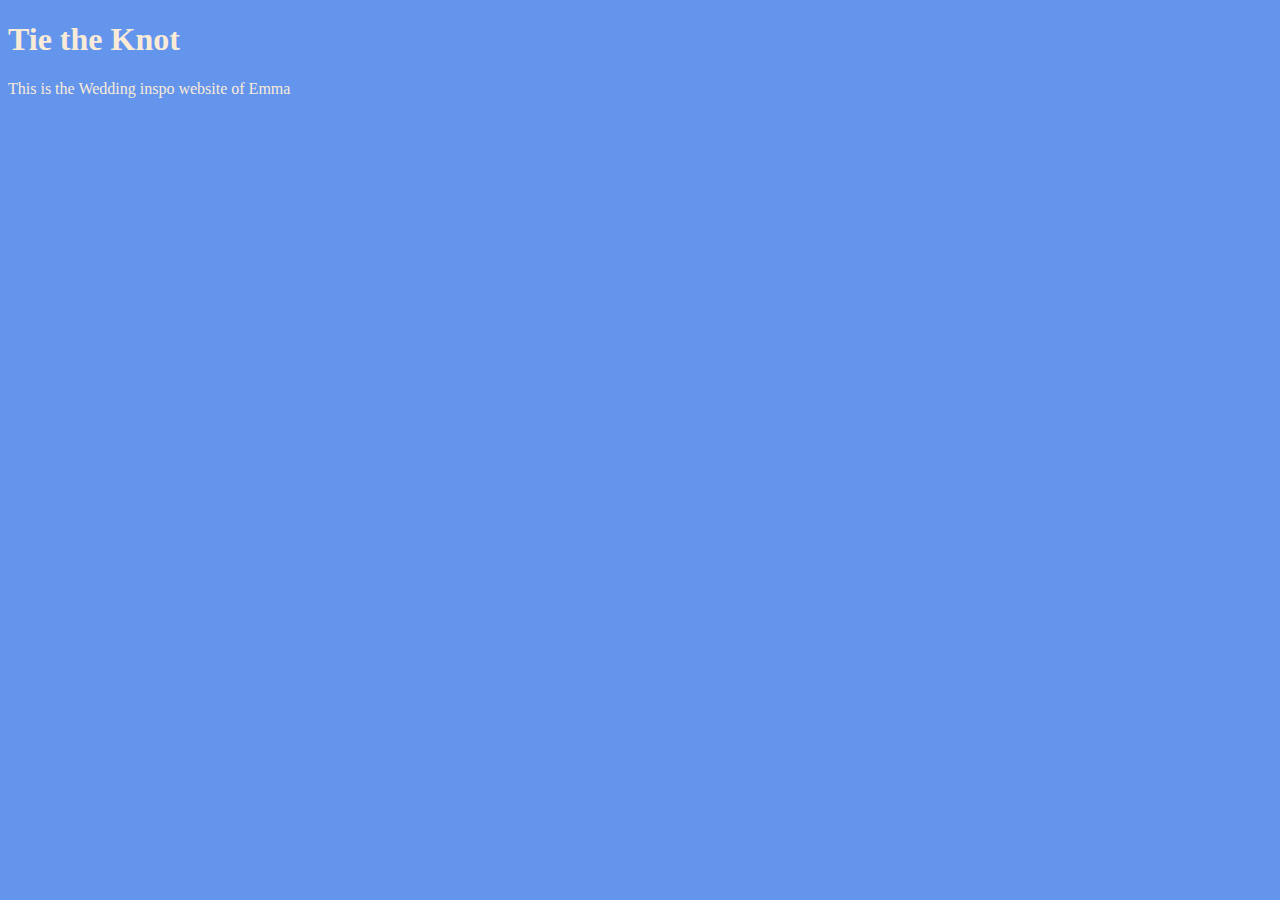
<file: unit_1/index.html>
<!DOCTYPE html>
	<html>
	<head>
		<title>Tie The Knot</title>
		<link rel="stylesheet" type="text/css" href="css/style.css">
	</head>
	<body>
	<h1>Tie the Knot</h1>
	<p>This is the Wedding inspo website of Emma</p>
	</body>
</html>
</file>
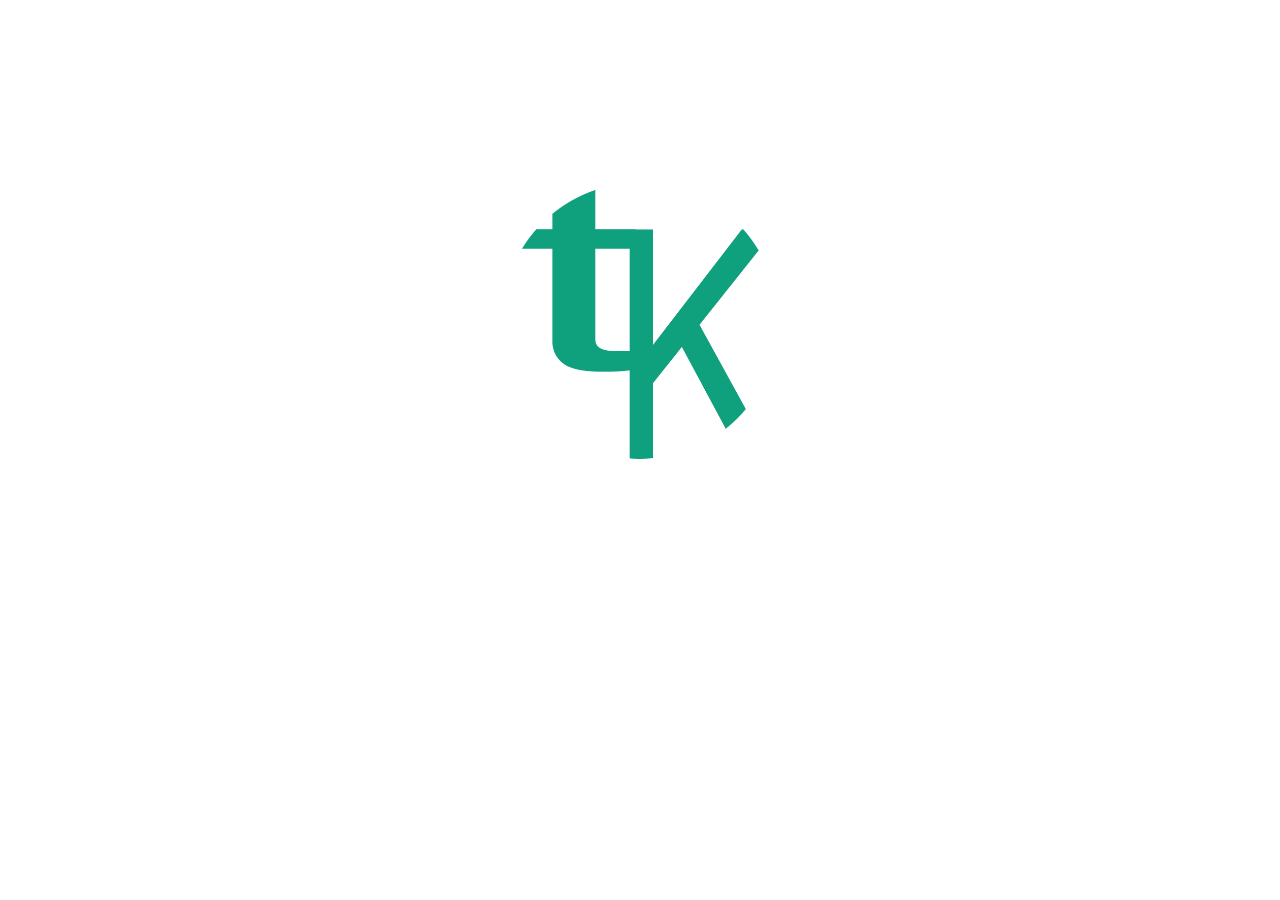
<file: unit_3/index.html>
<!DOCTYPE html>

<html>

	<head>
		<title>Tie the Knot</title>
		<link rel="stylesheet" type="text/css" href="css/style.css">
	</head>

	<body>
		<h1 id="main"> Inspire and be Inspired</h1>
		<img src="images/logo.png" alt="logo" height="300" width="300">
		<p>&hearts; TIE THE KNOT &hearts;</p>
		<p>contact <a href="mailto:e_r_d@live.com? subject=I love weddings">me</a> </p>
	</body>

</html>
</file>
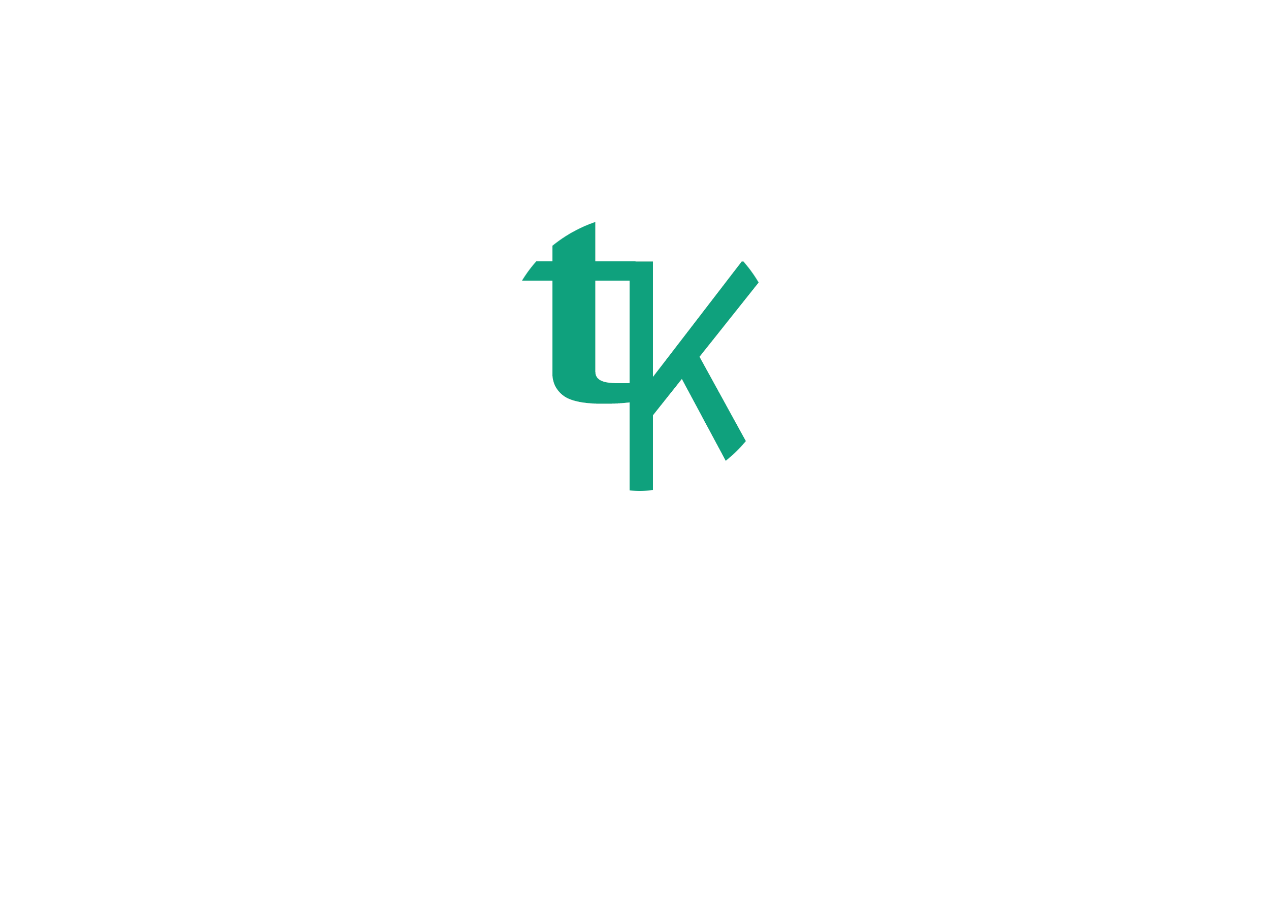
<file: unit_4/index.html>
<!DOCTYPE html>

<html>

	<head>
		<title>Tie the Knot</title>
		<link rel="stylesheet" type="text/css" href="css/style.css">
	</head>

	<body>
		<h1 id="slogan"> Inspire and be Inspired</h1>
		<img src="images/logo.png" alt="logo" height="300" width="300">
		<p id="name">&hearts; TIE THE KNOT &hearts;</p>
		<p>contact <a href="mailto:e_r_d@live.com? subject=I love weddings">me</a> </p>
	</body>

</html>
</file>
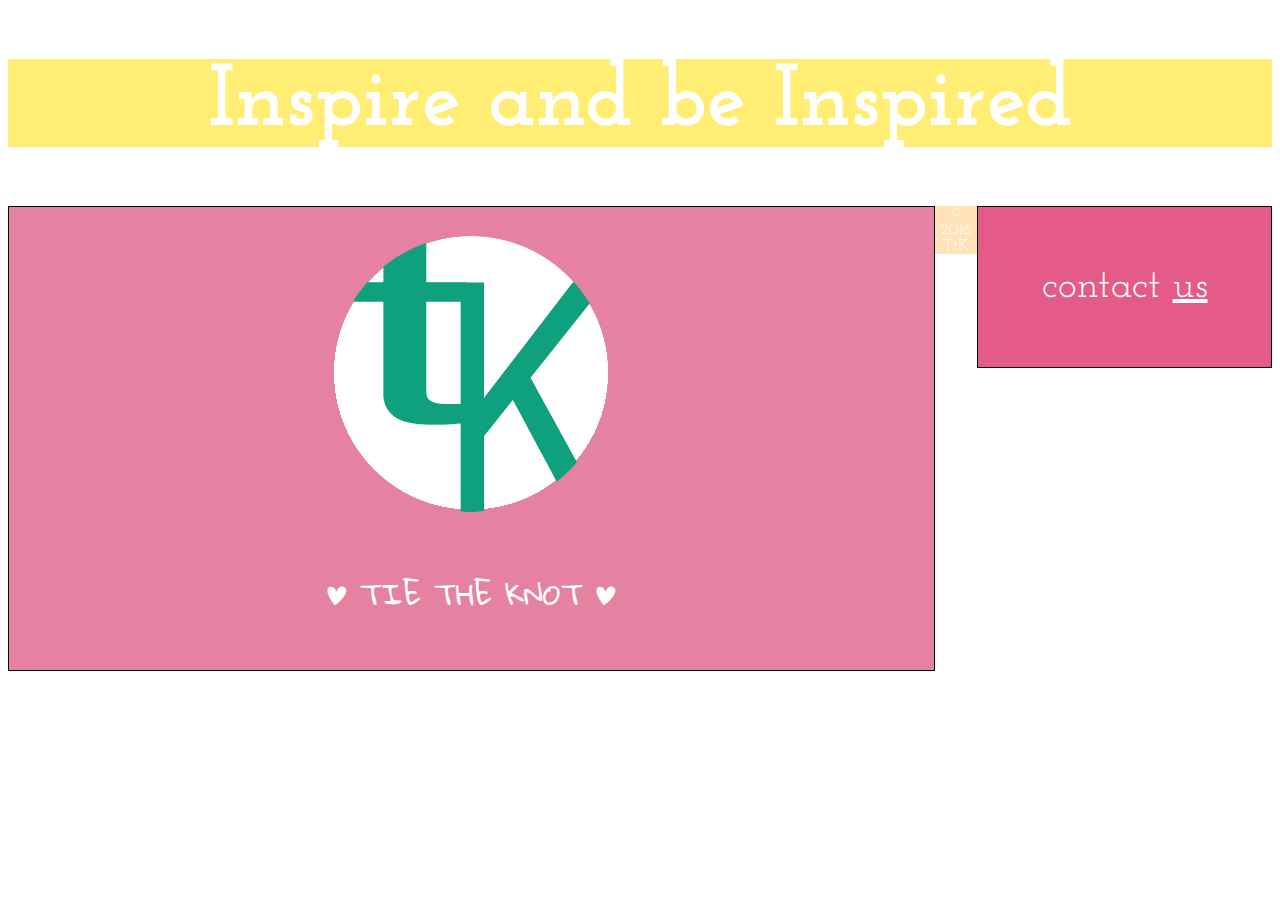
<file: unit_5/index.html>
<!DOCTYPE html>

<html>

	<head>
		<title>Tie the Knot</title>
		<link rel="stylesheet" type="text/css" href="css/style.css">
	</head>

	<body>
		<header>
			<h1 id="slogan"> Inspire and be Inspired</h1>
		</header>
		<section id="two_column" class="clearix">
			<article>
				<aside id="left">
					<img src="images/logo.png" alt="logo" height="300" width="300">
					<p id="name">&hearts; TIE THE KNOT &hearts;	</p>
				</aside>
			</article>
		</section>

		<nav>
			<article id="right">
				<p>contact <a href="mailto:e_r_d@live.com? 
				subject=I love weddings">us</a> </p>
			</article>
		</nav>
		<footer>
		 	<p>&copy; 2016 TtK
		 	</p>
		</footer>
	</body>

</html>
</file>
<file: unit_1/css/style.css>
body {background-color: #6495ED;}
h1, p {color: #FAEBD7}
</file>
<file: unit_3/css/style.css>
body { 
	text-align: center;
	background: url("http://img.huffingtonpost.com/asset/scalefit_630_noupscale/55e4bab01400002e002e487b.jpeg");
	background-size: cover;
	color: #fff;
	font-family: Helvetica;
	font-size: 40px
}
a{
	color: #fff
}
#main {
	font-size: 70px
}
</file>
<file: unit_4/css/style.css>
@import url(https://fonts.googleapis.com/css?family=Gloria+Hallelujah|Josefin+Slab);

body { 
	text-align: center;
	background: url("http://img.huffingtonpost.com/asset/scalefit_630_noupscale/55e4bab01400002e002e487b.jpeg");
	background-size: cover;
	color: #fff;
	font-family: 'Josefin Slab', 'Helvetica', cursive;
	font-size: 40px;
}
a{
	color: #fff
}

#name{
	font-family: 'Gloria Hallelujah', cursive;
	font-size: .7em;
}

#slogan {
	font-size: 2.2em;
}
</file>
<file: unit_5/css/style.css>
@import url(https://fonts.googleapis.com/css?family=Gloria+Hallelujah|Josefin+Slab);

body { 
	text-align: center;
	background: url("http://img.huffingtonpost.com/asset/scalefit_630_noupscale/55e4bab01400002e002e487b.jpeg");
	background-size: cover;
	color: #fff;
	font-family: 'Josefin Slab', 'Helvetica', cursive;
	font-size: 40px;
}
a{
	color: #fff
}

header {
	background-color: #FFED74;
}

article {
	background-color: #E89C6C;
}


nav {
	background-color: #E8C66A;
}

footer {
	background-color: #FFE2B8;
	font-size: .4em;
}

#name{
	font-family: 'Gloria Hallelujah', cursive;
	font-size: .7em;
}

#slogan {
	font-size: 2.2em;
}

#left {
	background-color: #E582A2;
	border: 1px black solid;
	padding: 20px;
	float: left;
	width: 70%;
}

#right {
	background-color: #E55B88;
	border: 1px black solid;
	padding: 20px;
	float: right;
	width: 20%;
}

.clearfix:after {
	visibility: hidden;
	display: block;
	font-size: 0;
	content: " ";
	clear: both;
	height: 0;
}
</file>
